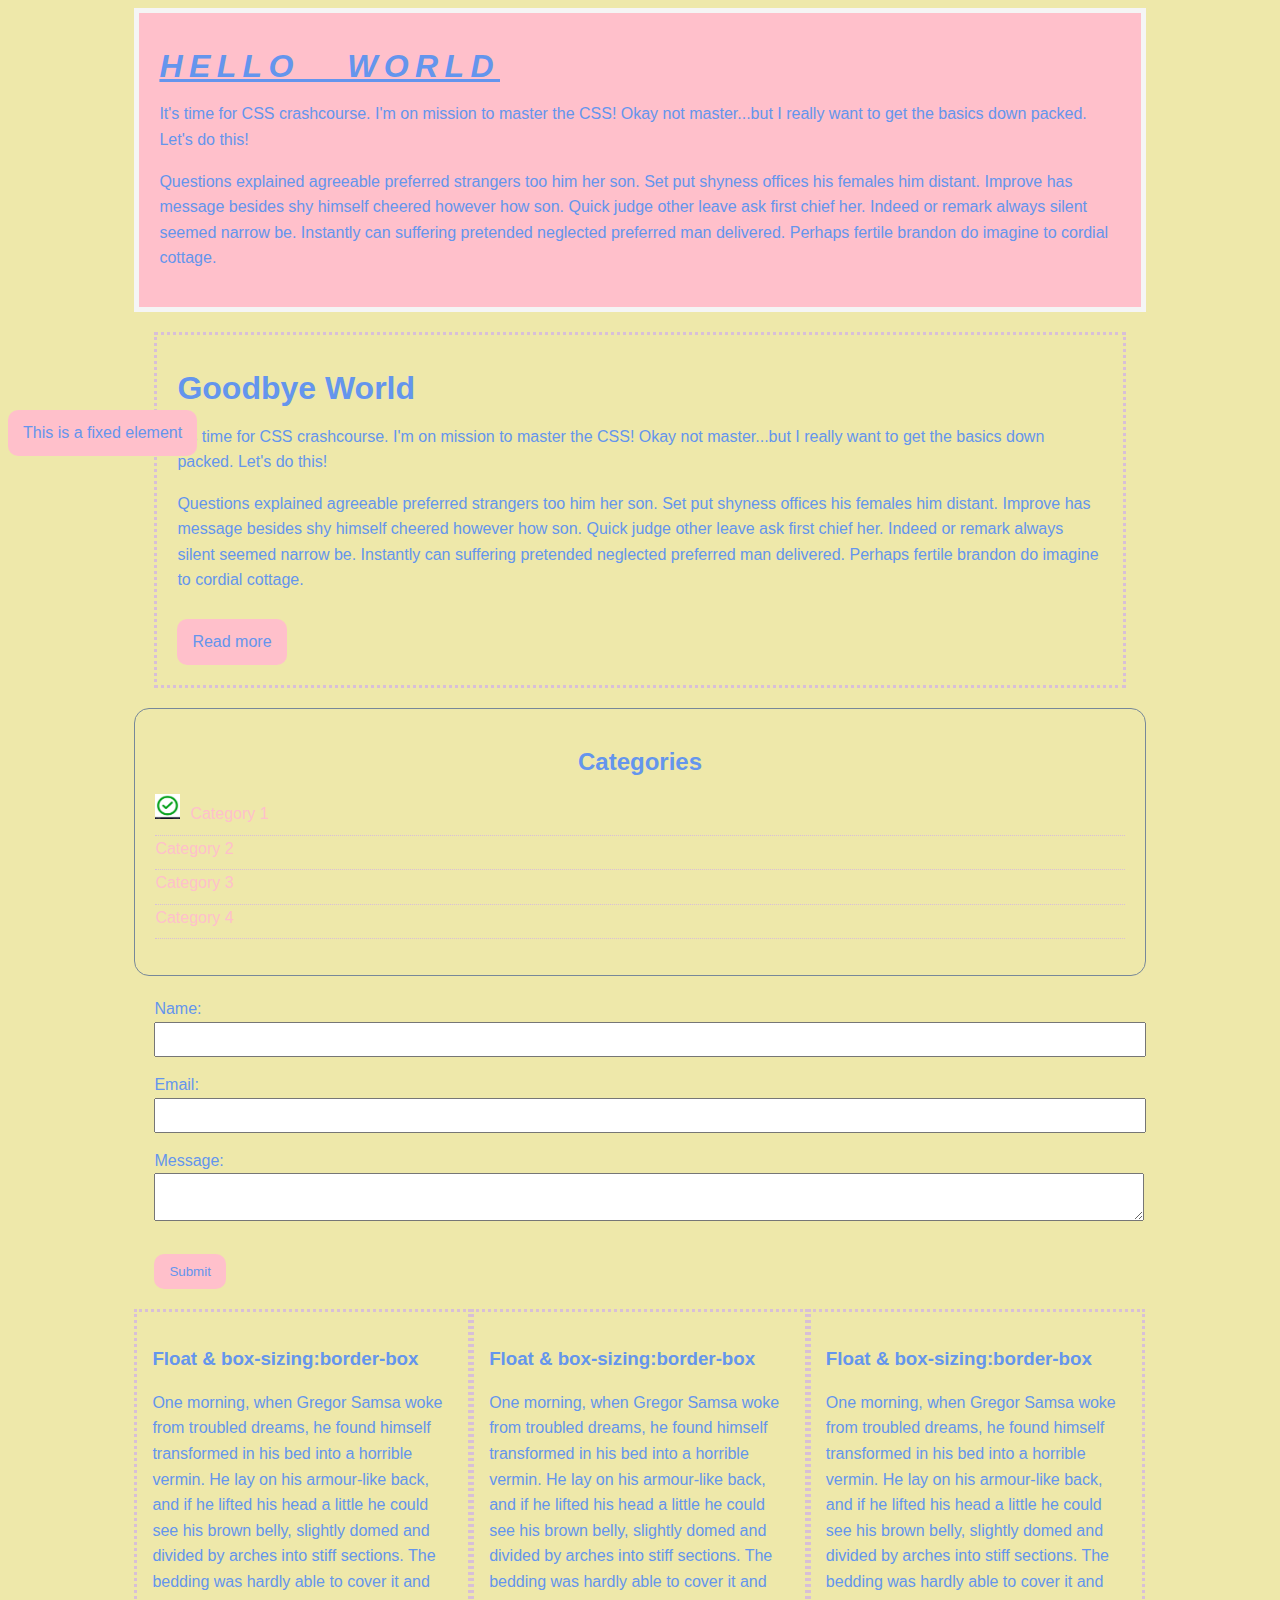
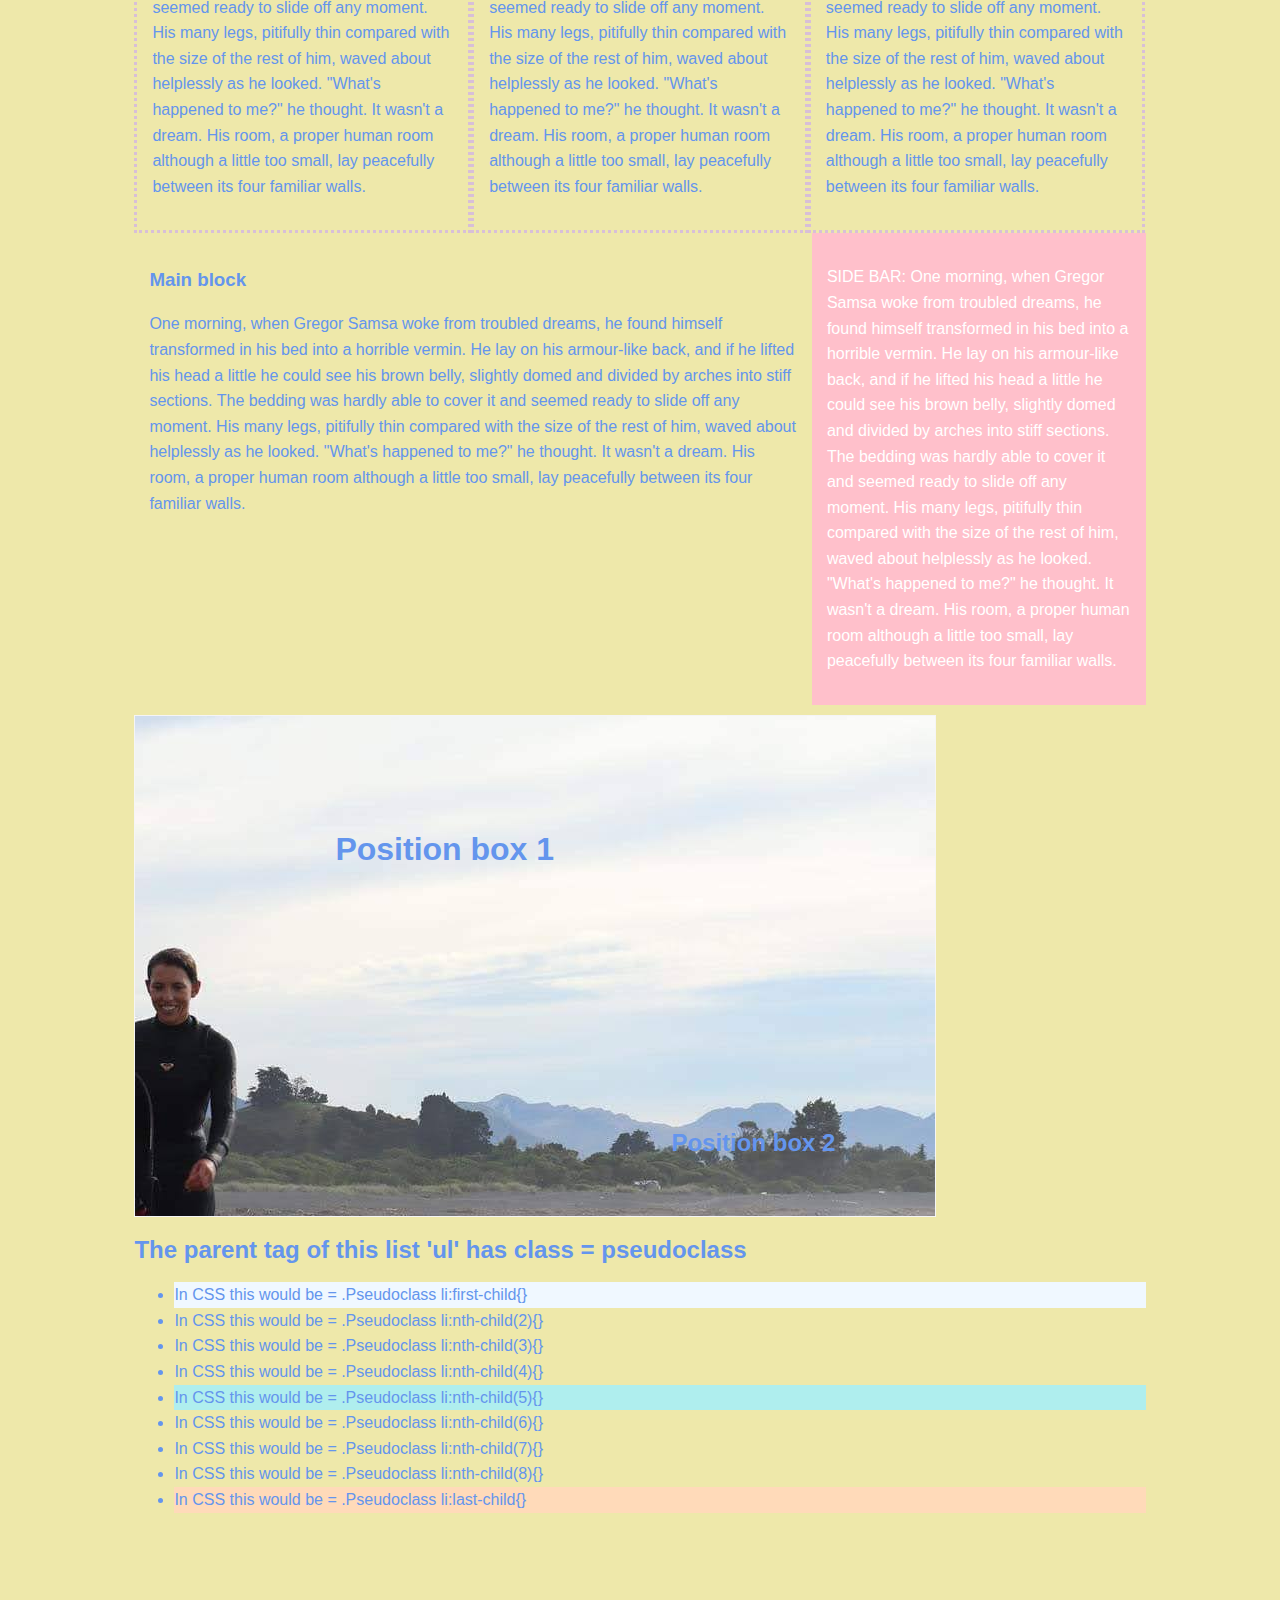
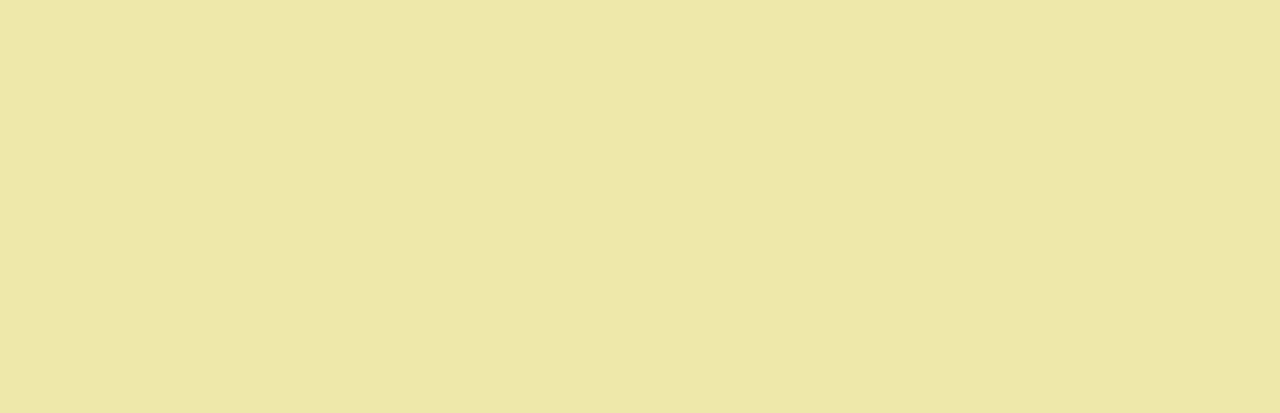
<file: css_cheatsheet/index.html>
<!DOCTYPE html>
<html>
  <head>
    <title>CSS cheatsheet</title>
    <link rel="stylesheet" type="text/css" href="style/main.css">
  </head>
  <body>
    <div class="container">
      <div class="box-1">
        <h1>Hello World</h1>
        <p>
          It's time for CSS crashcourse. I'm on  mission to master the CSS! Okay not master...but I really want to get the basics down packed. Let's do this!
        </p>
        <p>
          Questions explained agreeable preferred strangers too him her son. Set put shyness offices his females him distant. Improve has message besides shy himself cheered however how son. Quick judge other leave ask first chief her. Indeed or remark always silent seemed narrow be. Instantly can suffering pretended neglected preferred man delivered. Perhaps fertile brandon do imagine to cordial cottage.   
        </p>
      </div>
      <div class="box-2">
        <h1>Goodbye World</h1>
        <p>
          It's time for CSS crashcourse. I'm on  mission to master the CSS! Okay not master...but I really want to get the basics down packed. Let's do this!
        </p>
        <p>
          Questions explained agreeable preferred strangers too him her son. Set put shyness offices his females him distant. Improve has message besides shy himself cheered however how son. Quick judge other leave ask first chief her. Indeed or remark always silent seemed narrow be. Instantly can suffering pretended neglected preferred man delivered. Perhaps fertile brandon do imagine to cordial cottage.   
        </p>
        <a class="button" href="">Read more</a>
      </div>
      <div class="categories">
        <h2>Categories</h2>
        <ul>
          <li><img class="checkbox" src="./images/checkicon.png" alt="checkbox"><a href ="#"">Category 1</a></li>
          <li><a href ="#"">Category 2</a></li>
          <li><a href ="#"">Category 3</a></li>
          <li><a href ="#"">Category 4</a></li>
        </ul>
      </div>
      <form class="my-form">
        <div class="form-group">
          <label>Name:</label>
          <input type="text" name="name">
        </div>
        <div class="form-group">
          <label>Email:</label>
          <input type="text" name="email">
        </div>
        <div class="form-group">
          <label>Message:</label>
          <textarea name="message"></textarea>
        </div>
        <input class="button" type="submit" value="Submit" name="">
      </form>
      <div class="block">
        <h3>Float & box-sizing:border-box</h3>
        <p>
          One morning, when Gregor Samsa woke from troubled dreams, he found himself transformed in his bed into a horrible vermin. He lay on his armour-like back, and if he lifted his head a little he could see his brown belly, slightly domed and divided by arches into stiff sections. The bedding was hardly able to cover it and seemed ready to slide off any moment. His many legs, pitifully thin compared with the size of the rest of him, waved about helplessly as he looked. "What's happened to me?" he thought. It wasn't a dream. His room, a proper human room although a little too small, lay peacefully between its four familiar walls.
        </p>
      </div>
      <div class="block"><!--this section tests float-->
        <h3>Float & box-sizing:border-box</h3>
        <p>
          One morning, when Gregor Samsa woke from troubled dreams, he found himself transformed in his bed into a horrible vermin. He lay on his armour-like back, and if he lifted his head a little he could see his brown belly, slightly domed and divided by arches into stiff sections. The bedding was hardly able to cover it and seemed ready to slide off any moment. His many legs, pitifully thin compared with the size of the rest of him, waved about helplessly as he looked. "What's happened to me?" he thought. It wasn't a dream. His room, a proper human room although a little too small, lay peacefully between its four familiar walls.
        </p>
      </div>
        <div class="block">
          <h3>Float & box-sizing:border-box</h3>
          <p>
            One morning, when Gregor Samsa woke from troubled dreams, he found himself transformed in his bed into a horrible vermin. He lay on his armour-like back, and if he lifted his head a little he could see his brown belly, slightly domed and divided by arches into stiff sections. The bedding was hardly able to cover it and seemed ready to slide off any moment. His many legs, pitifully thin compared with the size of the rest of him, waved about helplessly as he looked. "What's happened to me?" he thought. It wasn't a dream. His room, a proper human room although a little too small, lay peacefully between its four familiar walls.
          </p>
      </div> 
      <!--Remember if you have used float you need to use clearfix/clr as a global class to clear the float formatting above any other elements.
        -->
      <div class="clr"></div>

      <div id="main-block">
        <h3>Main block</h3>
          <p>
            One morning, when Gregor Samsa woke from troubled dreams, he found himself transformed in his bed into a horrible vermin. He lay on his armour-like back, and if he lifted his head a little he could see his brown belly, slightly domed and divided by arches into stiff sections. The bedding was hardly able to cover it and seemed ready to slide off any moment. His many legs, pitifully thin compared with the size of the rest of him, waved about helplessly as he looked. "What's happened to me?" he thought. It wasn't a dream. His room, a proper human room although a little too small, lay peacefully between its four familiar walls.
          </p>
      </div>
      <div id="side-bar">
          <p>
            SIDE BAR: One morning, when Gregor Samsa woke from troubled dreams, he found himself transformed in his bed into a horrible vermin. He lay on his armour-like back, and if he lifted his head a little he could see his brown belly, slightly domed and divided by arches into stiff sections. The bedding was hardly able to cover it and seemed ready to slide off any moment. His many legs, pitifully thin compared with the size of the rest of him, waved about helplessly as he looked. "What's happened to me?" he thought. It wasn't a dream. His room, a proper human room although a little too small, lay peacefully between its four familiar walls.
          </p>
      </div>
      <div class="clr"></div>
      <div class="position-box">
        <h1>Position box 1</h1>
        <h2>Position box 2</h2>
      </div>

      <div>
        <h2>The parent tag of this list 'ul' has class = pseudoclass</ul></h2>
        <ul class="pseudoclass"><!--This example shows how you can target an element for style by selecting the class or id of the parent element and then the element:the order that the child appears in the parent element. See main.css for more!-->
          <li>In CSS this would be = .Pseudoclass li:first-child{}</li><!--In CSS this would be = .Pseudoclass li:first-child{}-->
          <li>In CSS this would be = .Pseudoclass li:nth-child(2){}</li>
          <li>In CSS this would be = .Pseudoclass li:nth-child(3){}</li>
          <li>In CSS this would be = .Pseudoclass li:nth-child(4){}</li>
          <li>In CSS this would be = .Pseudoclass li:nth-child(5){}</li> <!--In CSS this would be = .Pseudoclass li:nth-child(5){}-->
          <li>In CSS this would be = .Pseudoclass li:nth-child(6){}</li>
          <li>In CSS this would be = .Pseudoclass li:nth-child(7){}</li>
          <li>In CSS this would be = .Pseudoclass li:nth-child(8){}</li>
          <li>In CSS this would be = .Pseudoclass li:last-child{}</li> <!--In CSS this would be = .Pseudoclass li:last-child{}-->
        </ul>
      </div>

    </div><!--This is where the conaatiner ends that we waant to wrap all the content in!-->
  
    <a class="button fix-me" ref="">This is a fixed element</a>
    <div style="margin-top: 500px;"></div>

  </body>
</html>
</file>
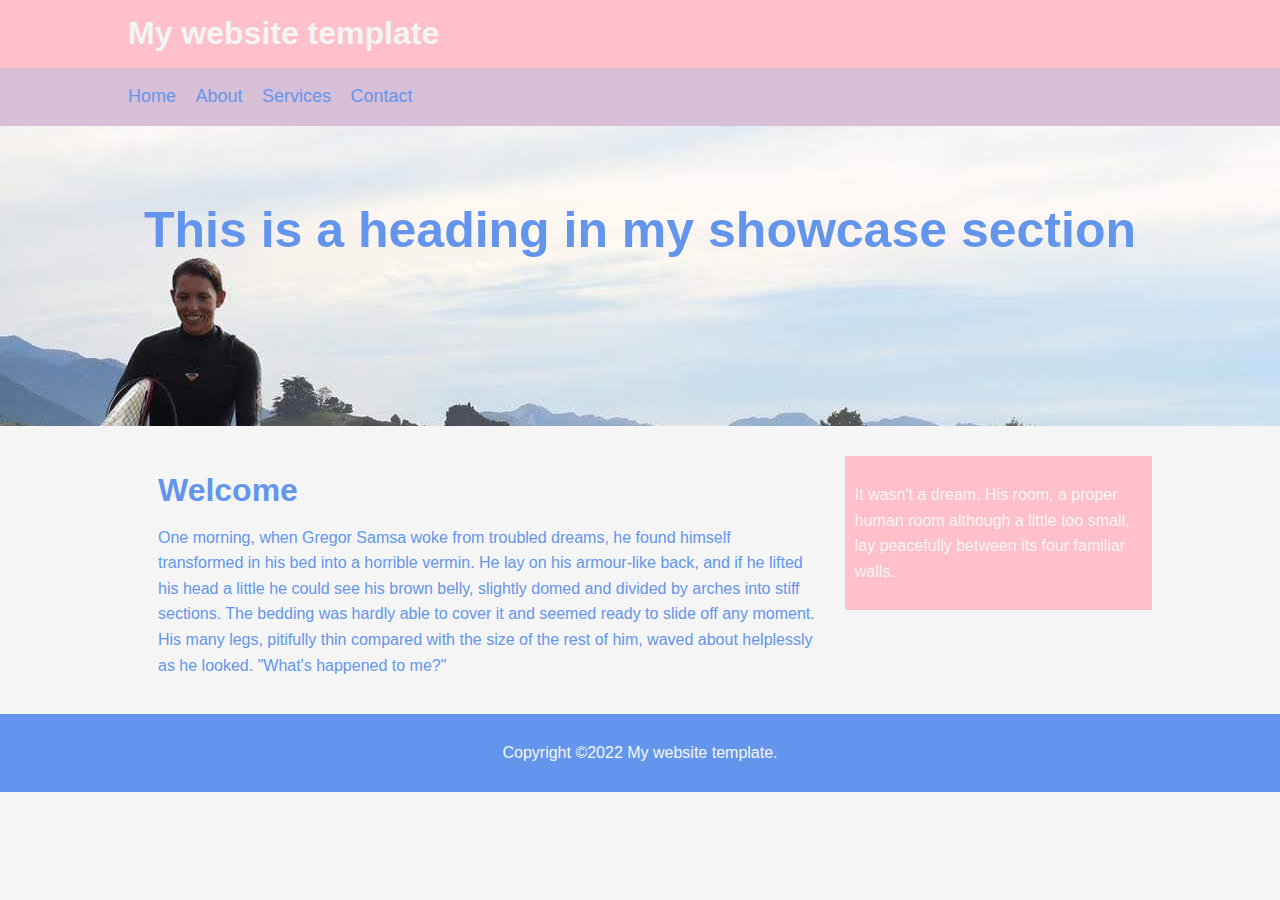
<file: my_website/index.html>
<!DOCTYPE html>
<html>
  <head>
    <title>My website template</title>
    <link rel="stylesheet" type="text/css" href="./styles/main.css">

  </head>
  <body>
    <header id="main-header">
      <div class="container">
        <h1>My website template</h1>
      </div>
    </header>
    <nav id="nav-bar">
      <div class="container">
        <ul>
          <li><a href="#">Home</a></li>
          <li><a href="#">About</a></li>
          <li><a href="#">Services</a></li>
          <li><a href="#">Contact</a></li>
        </ul>
      </div>
    </nav>
    <section id="showcase">
      <div class="container">
        <h1>This is a heading in my showcase section</h1>
        <!-- <img src="./images/rainbowclouds.jpg" alt="rainbow clouds"> -->
      </div>
    </section>
    <!-- wrapping the below section and aside elements in a container so you can position them later -->
    <div class="container"> 
      <section id="main">
        <h1>Welcome</h1> 
        <p>
          One morning, when Gregor Samsa woke from troubled dreams, he found himself transformed in his bed into a horrible vermin. He lay on his armour-like back, and if he lifted his head a little he could see his brown belly, slightly domed and divided by arches into stiff sections. The bedding was hardly able to cover it and seemed ready to slide off any moment. His many legs, pitifully thin compared with the size of the rest of him, waved about helplessly as he looked. "What's happened to me?"
        </p>
      </section>
      <aside id="sidebar">
        <p>
          It wasn't a dream. His room, a proper human room although a little too small, lay peacefully between its four familiar walls. 
        </p>
      </aside>
    </div>
    <footer id="main-footer">
      <p>
        Copyright &copy;2022 My website template.
      </p>
    </footer>
  </body>
</html>
</file>
<file: my_website/styles/main.css>
body{
  background-color: whitesmoke;
  color:cornflowerblue;
  font-family: 'Segoe UI', Tahoma, Geneva, Verdana, sans-serif;
  font-size: 16px;
  line-height: 1.6em;
  margin: 0;
}

.container{
  width:80%;
  margin: auto;
  overflow: hidden;

}

#main-header{
  background-color: pink;
  color: whitesmoke;
}

#nav-bar{
  background-color: thistle;
  color: cornflowerblue;
}

#nav-bar ul{
  padding:0; /*removes the indent from the bullet list*/
  list-style: none;
}

#nav-bar li{
  display: inline;
}

#nav-bar a{
  color: cornflowerblue;
  text-decoration: none;
  font-size: 18px;
  padding-right: 15px;
}

#showcase{
  background-image: url('../images/mandysurfs.jpg');
  background-position: center right;
  min-height: 300px;/*this makes the height more responsive and avoids child elements overflowing out of here if the height increases above 300px */
  margin-bottom: 30px;
  text-align: center;
  background-repeat: no-repeat;
  border-image-width: 100%;
}

/* #showcase img{
  width:100%;
  min-height: 300px;
  object-fit: fill;
} */

#showcase h1{
  color: cornflowerblue;
  font-size: 50px;
  line-height: 1.6em;
  padding-top: 30px;

}

#main{
  float: left;
  width: 70%;
  padding: 0 30px;
  box-sizing: border-box;
}

#sidebar{
  float: right;
  width: 30%;
  background-color: pink;
  color: whitesmoke;
  padding: 10px;
  box-sizing: border-box;
}

#main-footer{
  background-color: cornflowerblue;
  color: whitesmoke;
  text-align: center;
  padding: 10px;
  margin-top: 20px;
}

@media(max-width:600px){
  #main{
    width:100%;
    float:none;
  }

  #sidebar{
    width:100%;
    float:none;
  }
}
</file>
<file: css_cheatsheet/style/main.css>
*{ /* this asterisk allows you to reset the default style of a page and set your own defaults*/
  /* margin:0;
  padding:0; */
  /* border: 1px red solid; */
}
body{
  background-color: palegoldenrod;
  color:cornflowerblue;
  font-family:'Segoe UI', Tahoma, Geneva, Verdana, sans-serif;
  font-size: 16px;
  font-weight: normal;
  /*a short way to call the font style - same a sthe three lines above */
  font: normal 16px Segoe UI Tahoma, Geneva, Verdana, sans-serif;
  line-height: 1.6em;
}

a{
  text-decoration: none;
  color: pink;
}

a:hover{
  color: aqua;
}

a:active{
  color:greenyellow;
}

/* a:visited{
  color: palegreen;
} */

.button{
  display: inline-block;
  background-color:pink ;
  color: cornflowerblue;
  padding: 10px 15px ;
  border: none;
  border-radius: 10px;
  margin-top: 10px;
}

.button:hover{
  background-color: aqua;
  color: palegoldenrod;
}

/* clear the float styling for the next elements */
.clr{
  clear:both;
}

.container{
  width: 80%; /*960px is popular for webistes. However px is not responsive, while % is*/
  margin:auto;
}

.box-1{
  background-color: pink;
  border: 5px cornflowerblue solid;/* you can do each border side individually by using border-left, border-right, border-top etc*/
  border-width: 3px;
  border-bottom-width:10px ;
  border-top-style:dotted;
  /*the below basic border style will cancel out the above styling*/
  border: 5px whitesmoke solid; /*note that this style will cancel out the above  in the doc*/

  /* padding-top: 20px;
  padding-right: 20px;
  padding-left: 20px;
  padding-bottom: 20px; */
  padding: 20px; /*same as above*/

  margin-top: 20px 0px;
}

.box-1 h1{ /*This is goiong to style only h1 taags within this class*/
  font-family: Arial, Helvetica, sans-serif;
  font-weight: 800;
  font-style: italic;
  text-decoration: underline;
  text-transform: uppercase;
  letter-spacing: 0.2em;
  word-spacing: 1em;
}

.box-2{
  border: 3px dotted thistle;
  padding: 20px;
  margin: 20px;
}
.categories{
  border:1px lightslategray solid;
  padding:20px;
  border-radius: 15px;
}

.categories h2{
  text-align: center;
}

.categories ul{
  padding: 0;
  list-style: none; /*change the type of bullet*/
}

.checkbox {
  width: 25px;
  height: 25px;
  margin-right: 10px;
  /* padding: 10px;
  margin: 10px; */
  /* border: 1px red solid; */
}

.categories li{
  padding-bottom: 8px;
  border-bottom: dotted 1px thistle;
  /* list-style-image:url('../images/checkicon.png'); */
}

.my-form{
  padding:20px;
  }

.form-group{
    padding-bottom:15px;
  }

.my-form label{
  display: block;
}

.my-form input[type="text"], .my-form textarea{ /*adding type of text means only the input elements that also have the type attribute text will have this style applied. Take the type away and the button on your form will also take the style below.
  Note that we also add my.form textarea to this style selector so that both the fprm inputs and the form textaarea elements take the same styling*/
  padding:8px;
  width:100%;
}

/* .my-form input[type="submit"]{
  background-color:pink ;
  color: cornflowerblue;
  padding: 10px 15px ;
  border: none;
  border-radius: 10px;
} */
/* Replaced above style with a button selector nd moved to the top of page as it's a global selector now*/

.block{
  float: left;
  width: 33.3%;
  border: 3px thistle dotted;
  padding: 15px;
  box-sizing: border-box; /*This means if you apply style to padding etc, it's applied within the border of the box which means it won't stretch out of the width. To see what I mean, comment out the box-sizing and see what happens to the boxes!*/
}

#main-block{
  float: left;
  width: 67%;
  padding: 15px;
  box-sizing: border-box;
}

#side-bar{
  float: right;
  width: 33%;
  background-color: pink;
  color: white;
  padding: 15px;
  box-sizing: border-box;
}

.position-box{ /*parent element*/
  width:800px;
  height: 500px;
  border: 1px whitesmoke solid;
  margin-top: 10px;
  position:relative; /*parent element has the relative position*/
  background-image: url('../images/mandysurfs.jpg');
  background-repeat: no-repeat;
  background-position: center center;
  /* object-fit: cover; */
}

.position-box h1{ /*child element*/
  position: absolute; /*child element has the absolue position which will be RELATIVE to the parent element. If there was no parent element this element would position itself relative to the web-page document*/
  top: 100px;
  left: 200px;
}

.position-box h2{ /*child element*/
  position: absolute;
  bottom: 40px;
  right: 100px;
}

.fix-me{
  position: fixed;
  top: 400px;
}

.pseudoclass li:first-child{
  background-color: aliceblue;
}

.pseudoclass li:nth-child(5){
  background-color: paleturquoise;
}

.pseudoclass li:last-child{
  background-color: peachpuff;
}
/* Other things you can do is call even/odd for the nth child in the parenthesis! */
</file>
